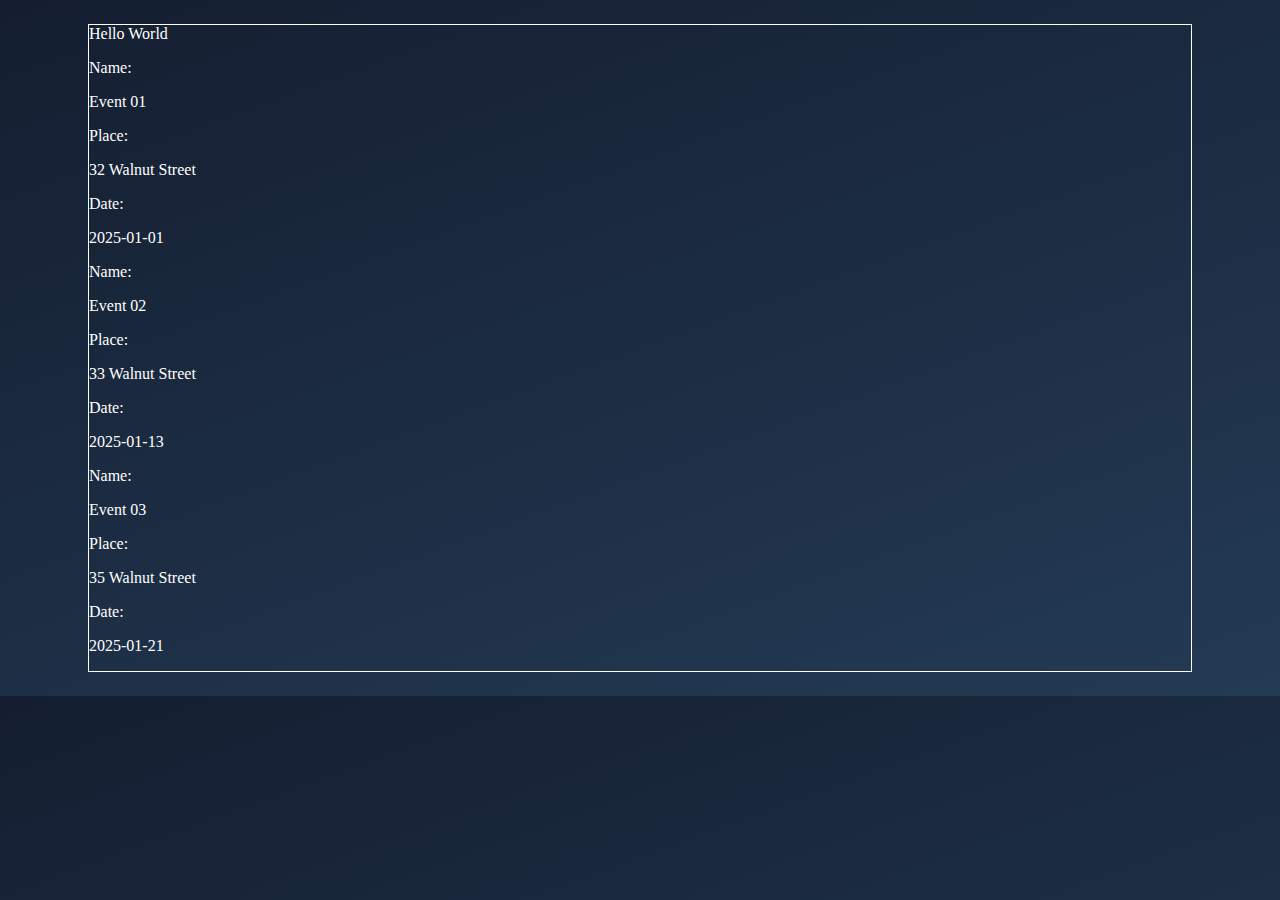
<file: public/event.html>
<!DOCTYPE html>
<html lang="en">
  <head>
    <meta charset="UTF-8" />
    <meta name="viewport" content="width=device-width, initial-scale=1.0" />
    <title>Document</title>
    <link rel="stylesheet" href="/src/styles/index.css" />
  </head>
  <body>
    <section>
      <div class="events_container">Hello World</div>
    </section>
    <script src="../src/pages/Events.js"></script>
  </body>
</html>
</file>
<file: src/styles/index.css>
/* Defualt Page Style */
body {
  padding: 1rem 5rem;
  background: linear-gradient(160deg, #141e30 0%, #243b55 100%);
}

section {
  border: solid white 1px;
  color: white;
  min-height: 59vh;
}

.container {
  padding: 3rem 1rem;
}

nav {
  border: white solid 0.1rem;
  margin: 0 1rem;
  display: flex;
}

nav ul {
  width: 100%;
  display: flex;
  justify-content: center;
  align-items: center;
}

nav ul li {
  margin: 0 1rem;
}

nav img {
  max-height: 5rem;
}

/* Page Specific Styling*/
/**/
.hero_container {
  display: flex;
  flex-direction: row;
  border: solid red 1px;
  flex-wrap: nowrap;
  column-gap: 1rem;
  justify-content: space-between;
}

.hero_container div {
  flex: 1;
}

.hero_title-wrapper {
  border: solid green 1px;
  display: flex;
  flex-direction: column;
  align-items: center;
  justify-content: center;
}

/*Content Section Styling*/
.content_section .container {
  display: flex;
  flex-direction: row;
  align-items: center;
  column-gap: 1rem;
}

.content_wrapper {
  padding: 1rem;
  border: 0.1rem solid white;
}

/*Next Section Styling*/
.next_section .container {
  flex-grow: 1;
  flex-wrap: nowrap;
  display: flex;
  flex-direction: row;
  align-items: center;
  column-gap: 1rem;
}

.content_wrapper {
  padding: 1rem;
  border: 0.1rem solid white;
  width: 100%;
}

/*Next Section Styling*/
.involve_section .container {
  flex-grow: 1;
  flex-wrap: nowrap;
  display: flex;
  flex-direction: row;
  align-items: center;
  column-gap: 1rem;
}

/*Contact Section Styling*/
.contact_section .container {
  flex-grow: 1;
  flex-wrap: nowrap;
  display: flex;
  flex-direction: row;
  align-items: center;
  column-gap: 1rem;
}
</file>
